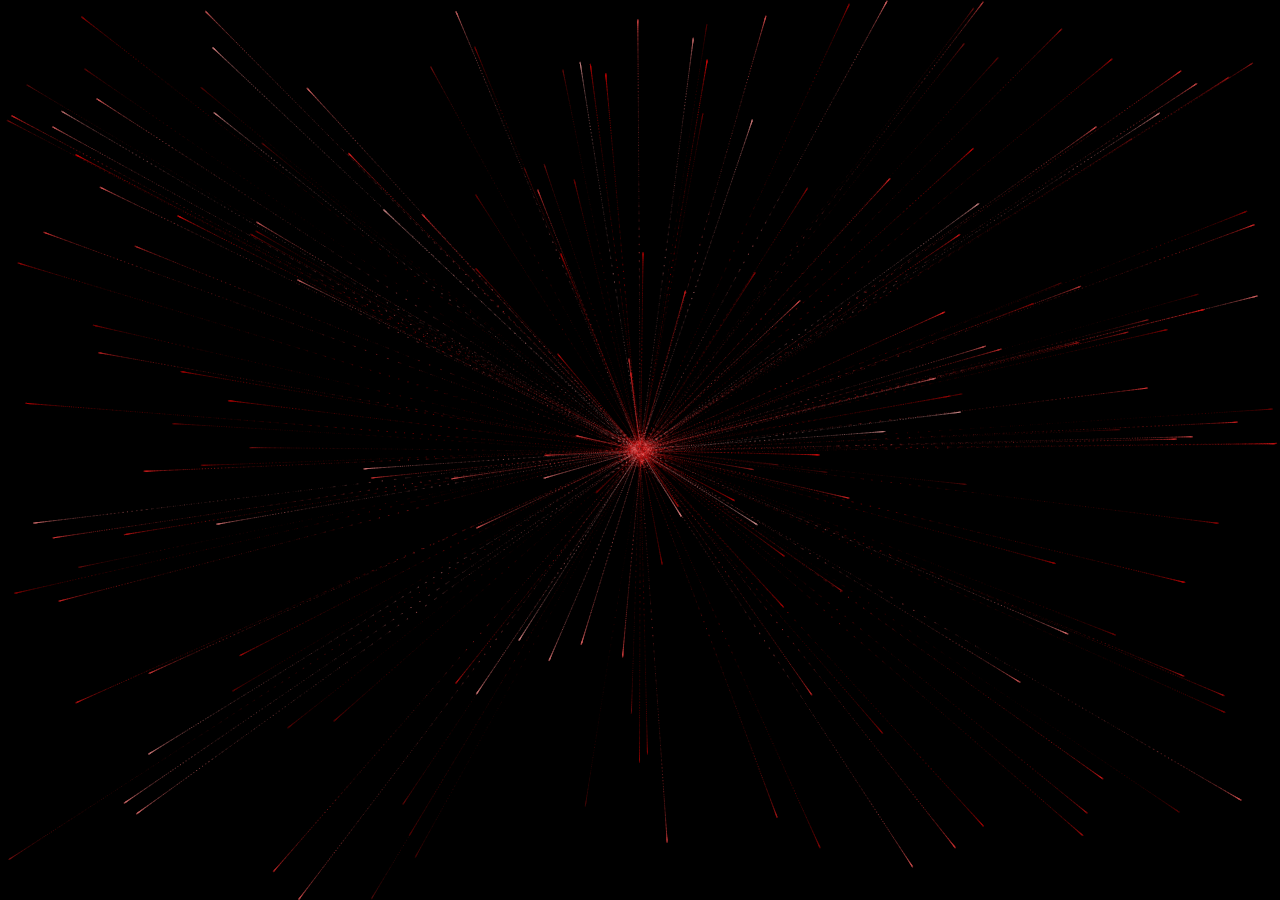
<file: index.html>
<!DOCTYPE html>
<html lang="en" >
<head>
  <meta charset="UTF-8">
  <title>CodePen - Heart</title>
  <link rel="stylesheet" href="style1.css">

</head>
<body>
<!-- partial:index.partial.html -->
 <a href="happybirthday.html">
  <canvas id="heart">
 </canvas></a>


<!-- partial -->
  
  <script  src="./script.js"></script>
</body>
</html>
</file>
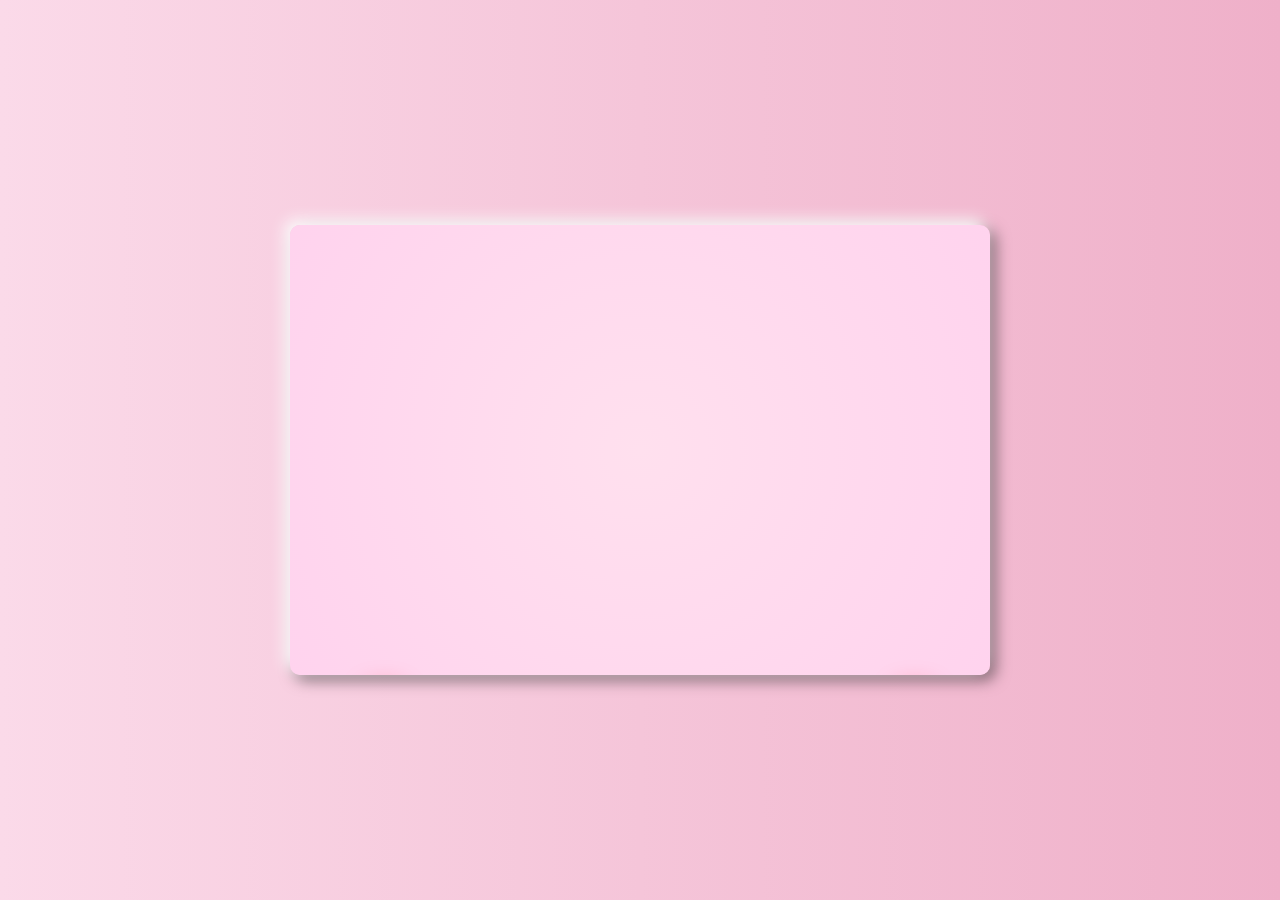
<file: happybirthday.html>
<!DOCTYPE html>
<html lang="en">
	<head>
		<meta charset="UTF-8" />
		<meta http-equiv="X-UA-Compatible" content="IE=edge" />
		<meta name="viewport" content="width=device-width, initial-scale=1.0" />
		<link rel="stylesheet" href="style.css" />
		<link
			rel="stylesheet"
			href="https://cdnjs.cloudflare.com/ajax/libs/font-awesome/6.2.1/css/all.min.css"
			integrity="sha512-MV7K8+y+gLIBoVD59lQIYicR65iaqukzvf/nwasF0nqhPay5w/9lJmVM2hMDcnK1OnMGCdVK+iQrJ7lzPJQd1w=="
			crossorigin="anonymous"
			referrerpolicy="no-referrer"
		/>
		<title>Happy birthday</title>
	</head>
	<body>
		<div class="container">
			<div class="boxcontainer">
				<div class="image">
					<img src="flag.png" alt="" />
				</div>
				<div class="text-happybirthday">
					<img src="texthappy.png" alt="" />
				</div>
				<div class="cake">
					<img src="cake.png" alt="" />
				</div>
				<div class="box-balloon">
					<div class="balloon-item1">
						<img src="balloon.png" alt="" />
					</div>
					<div class="balloon-item1">
						<img src="balloon.png" alt="" />
					</div>
				</div>
				<div class="box-cloud">
					<div class="cloud">
						<img src="cloud.png" alt="" />
					</div>
					<div class="cloud">
						<img src="cloud.png" alt="" />
					</div>
				</div>
				<div class="box-firework">
					<div class="firework">
						<img src="firework.png" alt="" />
						<img src="firework1.png" alt="" id="firework1" />
					</div>
					<div class="firework">
						<img src="firework.png" alt="" />
						<img src="firework1.png" alt="" id="firework1" />
					</div>
				</div>
				<div class="paperCannons">
					<img src="paperCannons1.png" alt="" />
				</div>
				<div class="box-giftbox">
					<img src="giftbox.png" alt="" />
					<img src="giftbox.png" alt="" />
					<img src="giftbox.png" alt="" />
					<img src="giftbox.png" alt="" />
					<img src="giftbox.png" alt="" />
					<img src="giftbox.png" alt="" />
				</div>
				<div class="mail">
					<i class="fa-regular fa-envelope"></i>
				</div>
				<div class="boxcute">
					<div class="cute1">
						<img src="cute.png" alt="" />
					</div>
					<div class="cute2">
						<img src="cute.png" alt="" />
					</div>
				</div>
			</div>
			<div class="boxMail">
				<i class="fa-solid fa-xmark"></i>
				<div class="boxMail-container">
					<div class="card1">
						<div class="userImg">
							<img src="Picture3.jpg" alt="" />
						</div>
						<h3>Happy birthday</h3>
						<div class="imageCute">
							<img src="anh1.jpg" alt="" />
						</div>
					</div>
					<div class="card2">
						<div class="card2-content">
							<h3>Gửi em!</h3>
							<h2>
								Hôm nay là một ngày đặc biệt đối với một người đặc biệt nì. Chúc
								e có một ngày sinh nhật thật ý nghĩa, vui vẻ vẻ, hạnh phúc.
								Chúc e sang tuổi mới lun lun vui vẻ, phải
								lun lun vui tươi không cần tưới nháaaaa hahah, ngày càng xinh đẹp
								hơn những năm khác nì gấp mũ n lần lun,làm ăn nhìu tiền sớm trở thành phú bà để bao nuôi thằng bồ nhá nháaaaa:3 . Tuy a không ở
								gần em và có những món quà ý nghĩa đối với em nhưng a vẫn lun
								mong muốn những điều tốt đẹp đến với em. Anh chỉ biết dùng vẻ
								đẹp của IT làm quà tặng em tuy chỉ là 1 giao diện ko phải là 1
								món quà vật chất nhưng a mong muốn rằng nó sẽ là 1 món quà ý
								nghĩa, 1 món quà tinh thần nào đó trong ngày đặc biệt của em. Và
								cuối cùng a chúc cô gái đặc biệt sinh nhật vui vẻ nhaaaaaaaaaa.
								Chúc em tất cả những điều tốt đẹp nhấtttttt nhéeeeeeee hihi^^
							</h2>
							<div class="imageCute2">
								<img src="cute2.png" alt="" />
							</div>
						</div>
					</div>
				</div>
			</div>
		</div>
	</body>
	<script>
		document.addEventListener('mousemove', function (e) {
			let body = document.querySelector('body');
			let heart = document.createElement('span');
			let x = e.offsetX;
			let y = e.offsetY;
			heart.style.left = x + 'px';
			heart.style.top = y + 'px';

			let size = Math.random() * 10;
			heart.style.width = 4 * size + 'px';
			heart.style.height = 4 * size + 'px';

			let transformValue = Math.random() * 360;
			heart.style.transform = 'rotate(' + transformValue + 'deg)';

			body.appendChild(heart);

			setTimeout(function () {
				heart.remove();
			}, 1000);
		});

		let mailBox = document.querySelector('.mail');
		let boxmail = document.querySelector('.boxMail');
		var close = document.querySelector('.fa-xmark');
		mailBox.onclick = function () {
			mailBox.classList.toggle('active');
			boxmail.classList.add('active');
		};

		close.addEventListener('click', function () {
			boxmail.classList.remove('active');
		});
	</script>
</html>
</file>
<file: style1.css>
canvas {
  position: absolute;
  left:0;
  top: 0;
  width: 100%;
  height: 100%;
  background-color: rgba(255, 255, 255, 0.2);
}
a{
  font-size: 20px;
  color: white;
  
  z-index: 1000;
}
</file>
<file: style.css>
@import url('https://fonts.googleapis.com/css2?family=Roboto:wght@400&display=swap');
@import url('https://fonts.googleapis.com/css2?family=Dancing+Script:wght@700&display=swap');
*{
    margin: 0;
    padding: 0;
    box-sizing: border-box;
}
body{
    display: flex;
    justify-content: center;
    align-items: center; 
    min-height: 100vh;
    background: linear-gradient(to right, #FBDAE9, #EFB0C9);
    overflow: hidden;
}
.container{
    position: relative;
    width: 100%;
    height: 100%;
    display: flex;
    justify-content: center;
    flex-direction: column;
    align-items: center;
}
.container .boxcontainer{
    width: 700px;
    height: 450px;
    position: relative;
    display: flex;
    flex-direction: column;
    overflow: hidden;
    border-radius: 10px;
    box-shadow: -5px -5px 15px rgba(255, 255, 255),
                5px 5px 15px rgb(0, 0, 0, 0.5);
    background-image: radial-gradient(circle farthest-corner at center, #ffe0ee 0%, #ffd3ee 100%);
    animation: bgr 4s forwards;
    transition: 1s;
}
@keyframes bgr {
    0%{
        opacity: 0;
        visibility: hidden;
    }
    100%{
        opacity: 1;
        visibility: visible;
    }
}
.container .image{
    position: relative;
    width: 100%;
    height: 100%;
    display: flex;
    justify-content: center;
    animation: flag 2s forwards;
    opacity: 0;
    visibility: hidden;
    animation-delay: 2s;
    z-index: 1;
    transition: all 1s;
}
@keyframes flag{
    0%{
        opacity: 0;
        visibility: hidden;
        transform: translateY(-50px);
    }
    100%{
        opacity: 1;
        visibility: visible;
        transform: translateY(0);
    }
}
.container .image > img{
    width: 500px;
}
.container .text-happybirthday{
    position: absolute;
    width: 100%;
    height: 100%;
    left: 50%;
    transform: translateY(-160px);
    animation: texthappy 3s forwards;
    animation-delay: 3s;
    transition: 1s ease-in-out;
}
@keyframes texthappy{
    0%{
        transform: translateY(-160px);
    }
    40%{
        transform: translateY(90px);
    }
    50%{
        transform: translateY(95px);
    }
    55%{
        transform: translateY(40px);
    }
    60%{
        transform: translateY(80px);
    }
    70%{
        transform: translateY(50px);
    }
    80%, 90%, 100%{
        transform: translateY(70px);
    }
}
.container .text-happybirthday::before{
    position: absolute;
    content: '';
    width: 2px;
    height: 150px;
    background: #333;
    top: -25%;
    z-index: -1;
}
.container .text-happybirthday img{
    width: 200px;
    transform: translateX(-50%);
}
.container .cake{
    position: absolute;
    width: 100%;
    height: 100%;
    display: flex;
    justify-content: center;
    outline: none;
    animation: cake 3s ease forwards;
    animation-delay: 4s;
    opacity: 0;
    visibility: hidden;
    z-index: 100000;
}
@keyframes cake{
    0%{
        opacity: 1;
        visibility: visible;
        transform: translateY(200px);
    }
    100%{
        opacity: 1;
        visibility: visible;
        transform: translateY(0px);
    }
}
.container .cake img{
    width: 300px;
    height: 200px;
    position: absolute;
    top: 50%;
    margin-top: 50px;
    z-index: 10000;
    transition: 1s;
    cursor: pointer;
}
.container .cake img:hover{
    animation: cake1 0.5s infinite linear;
}
@keyframes cake1{
    0%{
        transform: rotate(5deg);
    }
    25%{
        transform: rotate(0deg);
    }
    50%{
        transform: rotate(-5deg);
    }
    75%{
        transform: rotate(0deg);
    }
    100%{
        transform: rotate(5deg);
    }
}
.box-balloon{
    position: absolute;
    width: 100%;
    height: 100%;
}
.box-balloon .balloon-item1{
    position: absolute;
}
.box-balloon .balloon-item1 img{
    width: 80px;
}
.box-balloon .balloon-item1:nth-child(1){
    animation: item1 8s forwards,
                item2 4s 8s linear infinite;
    transition: all 1s;
    opacity: 0;
    visibility: hidden;
}
@keyframes item2{
    0%{
        opacity: 1;
        visibility: visible;
        right: 86%;
        transform: translateX(0%);
        transform: rotate(0deg);
        bottom: 58%;
        transform: translateY(0px);
    }
    25%{
        opacity: 1;
        visibility: visible;
        right: 86%;
        transform: translateX(0%);
        transform: rotate(0deg);
        bottom: 58%;
        transform: translateY(5px);
    }
    50%{
        opacity: 1;
        visibility: visible;
        right: 86%;
        transform: translateX(0%);
        transform: rotate(0deg);
        bottom: 58%;
        transform: translateY(0px);
    }
    75%{
        opacity: 1;
        visibility: visible;
        right: 86%;
        transform: translateX(0%);
        transform: rotate(0deg);
        bottom: 58%;
        transform: translateY(-5px);
    }
    100%{
        opacity: 1;
        visibility: visible;
        right: 86%;
        transform: translateX(0%);
        transform: rotate(0deg);
        bottom: 58%;
        transform: translateY(0px);
    }
}
@keyframes item1{
    0%{
        opacity: 1;
        visibility: visible;
        right: 0%;
        transform: translateX(-50%);
        transform: rotate(5deg);
        bottom: -50%;
    }
    10%{
        transform: rotate(-5deg);
    }
    20%{
        transform: rotate(5deg);
    }
    30%{
        transform: rotate(-5deg);
    }
    40%{
        transform: rotate(5deg);
    }
    50%{
        transform: rotate(-5deg);
    }
    60%{
        transform: rotate(5deg);
    }
    70%{
        transform: rotate(-5deg);
    }
    80%{
        transform: rotate(5deg);
    }
    90%{
        transform: rotate(-5deg);
    }
    100%{
        opacity: 1;
        visibility: visible;
        right: 86%;
        transform: translateX(0%);
        transform: rotate(0deg);
        bottom: 58%;
    }
}
.box-balloon .balloon-item1:nth-child(2){
    animation: item3 8s forwards,
                item4 4s 8s linear infinite;
    transition: all 1s;
    opacity: 0;
    visibility: hidden;
}
@keyframes item4{
    0%{
        opacity: 1;
        visibility: visible;
        left: 85%;
        transform: translateX(0%);
        transform: rotate(0deg);
        bottom: 60%;
        transform: translateY(0px);
    }
    25%{
        opacity: 1;
        visibility: visible;
        left: 85%;
        transform: translateX(0%);
        transform: rotate(0deg);
        bottom: 60%;
        transform: translateY(5px);
    }
    50%{
        opacity: 1;
        visibility: visible;
        left: 85%;
        transform: translateX(0%);
        transform: rotate(0deg);
        bottom: 60%;
        transform: translateY(0px);
    }
    75%{
        opacity: 1;
        visibility: visible;
        left: 85%;
        transform: translateX(0%);
        transform: rotate(0deg);
        bottom: 60%;
        transform: translateY(-5px);
    }
    100%{
        opacity: 1;
        visibility: visible;
        left: 85%;
        transform: translateX(0%);
        transform: rotate(0deg);
        bottom: 60%;
        transform: translateY(0px);
    }
}
@keyframes item3{
    0%{
        opacity: 1;
        visibility: visible;
        left: 0%;
        transform: translateX(-50%);
        transform: rotate(5deg);
        bottom: -50%;
    }
    10%{
        transform: rotate(-5deg);
    }
    20%{
        transform: rotate(5deg);
    }
    30%{
        transform: rotate(-5deg);
    }
    40%{
        transform: rotate(5deg);
    }
    50%{
        transform: rotate(-5deg);
    }
    60%{
        transform: rotate(5deg);
    }
    70%{
        transform: rotate(-5deg);
    }
    80%{
        transform: rotate(5deg);
    }
    90%{
        transform: rotate(-5deg);
    }
    100%{
        opacity: 1;
        visibility: visible;
        left: 85%;
        transform: translateX(0%);
        transform: rotate(0deg);
        bottom: 60%;
    }
}
.container .box-cloud{
    position: absolute;
    width: 100%;
    height: auto;
}
.container .cloud{
    position: absolute;
    z-index: 10000;
    opacity: 0;
    animation: cloud 10s infinite linear;
    animation-delay: 4s;
}
@keyframes cloud{
    0%{
        opacity: 1;
        transform: translateX(-100px);
    }
    100%{
        opacity: 1;
        transform: translateX(800px);
    }
}
.container .cloud:first-child{
    display: flex;
    justify-content: center;
    align-items: center;
}
.container .cloud:first-child::before{
    position: absolute;
    content: 'Hãy ấn vào thư em nhé';
    text-align: center;
    font-family: 'Roboto', sans-serif;
    font-weight: 600;
    width: 60px;
    font-size: 9px;
    align-items: center;
    z-index: 100000;
}
.container .cloud:last-child::before{
    position: absolute;
    content: 'hê sờ lô, hơ sờ ly ly';
    font-family: 'Roboto', sans-serif;
    font-weight: 600;
    font-size: 9px;
    align-items: center;
    z-index: 100000;
}
.container .cloud:last-child{
    position: absolute;
    z-index: 10000;
    opacity: 0;
    display: flex;
    justify-content: center;
    align-items: center;
    animation: cloud2 13s infinite linear;
    animation-delay: 4.5s;
    margin-top: 10px;
}
@keyframes cloud2{
    0%{
        opacity: 1;
        transform: translateX(800px);
    }
    100%{
        opacity: 1;
        transform: translateX(-100px);
    }
}
.container .cloud > img{
    width: 100px;
    filter: drop-shadow(1px 4px 0px rgb(188, 188, 188));
}
.container .box-firework{
    position: absolute;
    width: 100%;
    height: 100%;
}
.container .box-firework .firework{
    position: absolute;
    width: 100%;
    height: 100%;
    opacity: 0;
    visibility: hidden;
    animation: firework 2s forwards;
    animation-delay: 5s;
    transform: translate(30px, 300px);
}
.container .box-firework .firework > img{
    width: 100px;
}
@keyframes firework{
    0%{
        opacity: 0;
        visibility: hidden;
    }
    100%{
        opacity: 1;
        visibility: visible;
    }
}
.container .box-firework .firework #firework1{
    position: absolute;
    width: 20px;
    z-index: -1;
    opacity: 0;
    visibility: hidden;
    transform: translate(-50px, 35px);
    /* transform: translate(-60px, -50px); */
    animation: firework1 2s linear infinite;
    animation-delay: 6s;
    transition: all 1s ease-in-out;
}
@keyframes firework1{
    0%{
        opacity: 1;
        visibility: visible;
        transform: translate(-50px, 35px);
        width: 20px;
    }
    100%{
        opacity: 1;
        visibility: visible;
        width: 150px;
        transform: translate(-70px, -70px);
    }
}
.container .box-firework .firework:last-child{
    transform: scaleX(-1);
    top: 300px;
    right: 30px;
}
.container .spark{
    position: absolute;
}
span{
    position: absolute;
    pointer-events: none;
    filter: drop-shadow(0 0 10px rgba(0,0,0,0.2));
    animation: fadeInOut 1s linear infinite;
}
@keyframes fadeInOut{
    0%,100%{
        opacity: 0;
    }
    20%, 80%{
        opacity: 1;
    }
}
.container .paperCannons{
    position: absolute;
    width: 100%;
    height: 100%;
    z-index: -2;
    display: flex;
    justify-content: center;
}
.container .paperCannons > img{
    width: 350px;
    transition: all 1s;
    animation: paperCannons 2s forwards;
    animation-delay: 7s;
    opacity: 0;
    visibility: hidden;
}
@keyframes paperCannons{
    0%{
        opacity: 1;
        visibility: visible;
        transform: scale(0);
    }
    100%{
        opacity: 1;
        visibility: visible;
        transform: scale(1);
    }
}
.container .box-giftbox{
    position: absolute;
    width: 100%;
    height: 100%;
}
.container .box-giftbox > img:nth-child(1){
    width: 50px;
    margin-top: 360px;
    margin-left: 120px;
    transform: rotate(-10deg);
    animation: giftbox2 0.5s linear infinite;
    animation-delay: 8.5s;
    opacity: 0;
    visibility: hidden;
    transition: all 2s;
}
.container .box-giftbox > img:nth-child(2){
    position: absolute;
    width: 30px;
    margin-top: 250px;
    margin-left: -150px;
    transform: rotate(15deg);
    filter: blur(1px);
    opacity: 0;
    visibility: hidden;
    animation: giftbox1 4s forwards;
    animation-delay: 8s;
}
.container .box-giftbox > img:nth-child(3){
    position: absolute;
    width: 25px;
    margin-top: 200px;
    margin-left: 450px;
    transform: rotate(15deg);
    filter: blur(2px);
    opacity: 0;
    visibility: hidden;
    animation: giftbox1 4s forwards;
    animation-delay: 8s;
}
.container .box-giftbox > img:nth-child(4){
    position: absolute;
    width: 55px;
    margin-top: 380px;
    margin-left: 340px;
    transform: rotate(15deg);
    animation: giftbox2 0.5s linear infinite;
    animation-delay: 8.5s;
    opacity: 0;
    visibility: hidden;
    transition: all 2s;
}
@keyframes giftbox1{
    0%{
        opacity: 0;
        visibility: hidden;
    }
    100%{
        opacity: 1;
        visibility: visible;
    }
}
@keyframes giftbox2{
    0%{
        visibility: visible;
        opacity: 1;
        transform: rotate(-10deg);
    }
    25%{
        opacity: 1;
        visibility: visible;
        transform: rotate(0deg);
    }
    50%{
        visibility: visible;
        opacity: 1;
        transform: rotate(10deg);
    }
    75%{
        opacity: 1;
        visibility: visible;
        transform: rotate(0deg);
    }
    100%{
        opacity: 1;
        visibility: visible;
        transform: rotate(-10deg);
    }
}
.container .box-giftbox > img:nth-child(5){
    position: absolute;
    width: 30px;
    bottom: 0;
    transform: translate(-90px, 50px);
    animation: giftbox3 2s linear infinite;
    animation-delay: 10s;
    filter: drop-shadow(0 0 15px red);
    transition: all 1s;
}
.container .box-giftbox > img:nth-child(6){
    position: absolute;
    width: 30px;
    bottom: 0;
    right: 0;
    transform: translate(-60px, 50px);
    animation: giftbox4 2s linear infinite;
    animation-delay: 11s;
    filter: drop-shadow(0 0 15px red);
    transition: all 1s;
}
@keyframes giftbox3{
    0%{
        transform: translate(-100px, 35px);
    }
    2%{
        transform: translate(-80px, 5px) rotate(10deg);
    }
    4%{
        transform: translate(-70px, -25px) rotate(20deg);
    }
    6%{
        transform: translate(-55px, -50px) rotate(30deg);
    }
    8%{
        transform: translate(-50px, -60px) rotate(40deg);
    }
    10%{
        transform: translate(-45px, -70px) rotate(50deg);
    }
    12%{
        transform: translate(-40px, -80px) rotate(60deg);
    }
    14%{
        transform: translate(-35px, -90px) rotate(70deg);
    }
    16%{
        transform: translate(-30px, -100px) rotate(80deg);
    }
    18%{
        transform: translate(-25px, -110px) rotate(90deg);
    }
    20%{
        transform: translate(-20px, -115px) rotate(100deg);
    }
    22%{
        transform: translate(-15px, -120px) rotate(110deg) scale(1.1);
    }
    26%{
        transform: translate(-10px, -125px) rotate(120deg) scale(1.1);
    }
    30%{
        transform: translate(-5px, -130px) rotate(130deg) scale(1.2);
    }
    40%{
        transform: translate(0px, -135px) rotate(140deg) scale(1.2);
    }
    50%{
        transform: translate(5px, -140px) rotate(150deg) scale(1.2);
    }
    60%{
        transform: translate(10px, -145px) rotate(160deg) scale(1.3);
    }
    70%{
        transform: translate(20px, -150px) rotate(170deg) scale(1.3);
    }
    75%{
        transform: translate(30px, -150px) rotate(180deg) scale(1.3);
    }
    80%{
        transform: translate(40px, -150px) rotate(185deg) scale(1.2);
    }
    82%{
        transform: translate(50px, -145px) rotate(190deg) scale(1.1);
    }
    84%{
        transform: translate(55px, -140px) rotate(200deg) scale(1.1);
    }
    86%{
        transform: translate(60px, -135px) rotate(210deg) scale(1.1);
    }
    88%{
        transform: translate(65px, -130px) rotate(220deg) scale(0.9);
    }
    90%{
        transform: translate(70px, -110px) rotate(230deg) scale(0.9);
    }
    92%{
        transform: translate(80px, -80px) rotate(240deg) scale(0.8);
    }
    94%{
        transform: translate(90px, -55px) rotate(250deg) scale(0.8);
    }
    96%{
        transform: translate(100px, -20px) rotate(185deg) scale(0.7);
    }
    98%{
        transform: translate(110px, 5px) rotate(195deg) scale(0.6);
    }
    100%{
        transform: translate(120px, 35px) rotate(205deg) scale(0.5);
    }
}
@keyframes giftbox4{
    0%{
        transform: translate(0px, 35px);
    }
    2%{
        transform: translate(-20px, 5px) rotate(10deg);
    }
    4%{
        transform: translate(-30px, -25px) rotate(20deg);
    }
    6%{
        transform: translate(-45px, -50px) rotate(30deg);
    }
    8%{
        transform: translate(-50px, -60px) rotate(40deg);
    }
    10%{
        transform: translate(-55px, -70px) rotate(50deg);
    }
    12%{
        transform: translate(-60px, -80px) rotate(60deg);
    }
    14%{
        transform: translate(-65px, -90px) rotate(70deg);
    }
    16%{
        transform: translate(-70px, -100px) rotate(80deg);
    }
    18%{
        transform: translate(-75px, -110px) rotate(90deg);
    }
    20%{
        transform: translate(-80px, -115px) rotate(100deg);
    }
    22%{
        transform: translate(-85px, -120px) rotate(110deg) scale(1.1);
    }
    26%{
        transform: translate(-90px, -125px) rotate(120deg) scale(1.1);
    }
    30%{
        transform: translate(-95px, -130px) rotate(130deg) scale(1.2);
    }
    40%{
        transform: translate(-100px, -135px) rotate(140deg) scale(1.2);
    }
    50%{
        transform: translate(-105px, -140px) rotate(150deg) scale(1.2);
    }
    60%{
        transform: translate(-110px, -145px) rotate(160deg) scale(1.3);
    }
    70%{
        transform: translate(-120px, -150px) rotate(170deg) scale(1.3);
    }
    75%{
        transform: translate(-130px, -150px) rotate(180deg) scale(1.3);
    }
    80%{
        transform: translate(-140px, -150px) rotate(185deg) scale(1.2);
    }
    82%{
        transform: translate(-150px, -145px) rotate(190deg) scale(1.1);
    }
    84%{
        transform: translate(-155px, -140px) rotate(200deg) scale(1.1);
    }
    86%{
        transform: translate(-160px, -135px) rotate(210deg) scale(1.1);
    }
    88%{
        transform: translate(-165px, -130px) rotate(220deg) scale(0.9);
    }
    90%{
        transform: translate(-170px, -110px) rotate(230deg) scale(0.9);
    }
    92%{
        transform: translate(-180px, -80px) rotate(240deg) scale(0.8);
    }
    94%{
        transform: translate(-190px, -55px) rotate(250deg) scale(0.8);
    }
    96%{
        transform: translate(-200px, -20px) rotate(185deg) scale(0.7);
    }
    98%{
        transform: translate(-210px, 5px) rotate(195deg) scale(0.6);
    }
    100%{
        transform: translate(-220px, 35px) rotate(205deg) scale(0.5);
    }
}
.container .mail{
    position: absolute;
    width: 100px;
    height: 100px;
    display: flex;
    justify-content: center;
    align-items: center;
    top: 50%;
    left: 50%;
    transform: translate(-50%, -50%);
    opacity: 0;
    visibility: hidden;
    animation: envelope 1s forwards;
    animation-delay: 11.5s;
    z-index: 100000000;
}
.container .mail .fa-envelope{
    position: absolute;
    margin-top: 50px;
    font-size: 40px;
    color: red;
    cursor: pointer;
    z-index: 1000000;
    display: flex;
    justify-content: center;
    align-items: center;
}
@keyframes envelope{
    0%{
        opacity: 1;
        visibility: visible;
    }
    100%{
        opacity: 1;
        visibility: visible;
    }

}
.container .mail .fa-envelope:hover{
    filter: drop-shadow(0 0 10px red);
    animation: mail1 0.3s infinite ease-in-out;
    transition: all 1s ease-in;
}
@keyframes mail1{
    0%{
        transform: rotate(-10deg);
    }
    25%{
        transform: rotate(0deg);
    }
    50%{
        transform: rotate(10deg);
    }
    75%{
        transform: rotate(0deg);
    }
    100%{
        transform: rotate(-10deg);
    }
}
.container .mail .fa-envelope::after{
    position: absolute;
    content: '';
    width: 55px;
    height: 45px;
    background: white;
    z-index: -1;
    border-radius: 10px;
}
.container .boxcute{
    position: absolute;
    width: 100%;
    height: 100%;
}
.container .cute1{
    position: absolute;
    top: 210px;
    left: -100px;
    animation: cute 3s infinite ease-in-out;
    animation-delay: 13s;
}
@keyframes cute{
    0%{
        transform: translateX(0px) rotateZ(0deg) scale(0.7);
    }
    50%,60%, 70%,80%,90%,95%{
        transform: translateX(70px) rotateZ(45deg) scale(1.3);
    }
    100%{
        transform: translateX(10px) rotateZ(0deg) scale(0.3);
    }
}
.container .cute1::after{
    position: absolute;
    content: 'Ngạc nhiên chưa "girl especially"';
    font-family: 'Roboto', sans-serif;
    text-align: center;
    padding: 10px;
    width: 80px;
    font-size: 10px;
    background: white;
    border-radius: 15px;
    margin-top: -30px;
    margin-left: -40px;
    animation: cutemail 3s linear infinite;
    animation-delay: 13s;
    z-index: -1;
    opacity: 0;
    font-weight: 600;
}
@keyframes cutemail{
    0%{
        opacity: 1;
        transform: translate(-60px, 40px) scale(0.1);
    }
    50%, 60%, 70%, 80%, 90%, 95%, 99%{
        opacity: 1;
        transform: translate(0, 0) scale(1);
    }
    100%{
        opacity: 1;
        transform: translate(-60px, 40px) scale(0.1);
    }
}
.container .cute2{
    position: absolute;
    top: 210px;
    right: -100px;
    transform: scaleX(-1);
    animation: cute2 3s infinite ease-in-out;
    animation-delay: 12s;
}
@keyframes cute2{
    0%{
        transform: translateX(0px) rotateZ(0deg) scale(0.7);
    }
    50%,60%, 70%,80%,90%,95%{
        transform: translateX(-70px) rotateZ(-45deg) scale(1.3);
    }
    100%{
        transform: translateX(-10px) rotateZ(0deg) scale(0.3);
    }
}
.container .cute2::after{
    position: absolute;
    content: 'Ú Òa';
    font-family: 'Roboto', sans-serif;
    text-align: center;
    padding: 10px;
    width: 80px;
    font-size: 10px;
    background: white;
    border-radius: 15px;
    margin-top: -30px;
    margin-left: -100px;
    animation: cutemail2 3s linear infinite;
    animation-delay: 12s;
    z-index: -1;
    opacity: 0;
    font-weight: 600;
}
@keyframes cutemail2{
    0%{
        opacity: 1;
        transform: translate(-10px, 70px) scale(0.1);
    }
    50%, 60%, 70%, 80%, 90%, 95%, 99%{
        opacity: 1;
        transform: translate(0, 0) scale(1);
    }
    100%{
        opacity: 1;
        transform: translate(-10px, 70px) scale(0.1);
    }
}
.container .cute1 img{
    width: 100px;
    height: 100px;
}
.container .cute2 img{
    width: 100px;
    height: 100px;
}
.boxMail{
    position: fixed;
    background: rgb(0, 0, 0, 0.8);
    width: 100%;
    height: 100%;
    opacity: 0;
    top: 0;
    display: flex;
    justify-content: center;
    align-items: center;
    transform: scale(0.3);
    visibility: hidden;
    transition: all 0.5s;
    z-index: 100000000;
}
.boxMail.active{
    opacity: 1;
    visibility: visible;
    transform: scale(1);
}
.boxMail .boxMail-container{
    position: absolute;
    width: 750px;
    height: 500px;
    display: flex;
    margin: 0;
    transform: scale(0.9);
    -webkit-perspective: 2000px;
    perspective: 2000px;
    transition: all 0.5s;
}
.boxMail .boxMail-container:hover{
    transform: rotate(-5deg);
    filter: drop-shadow(0 0 10px red);
}
.boxMail .boxMail-container:hover .card1{
    transform: translate(-187px, -250px) rotateY(-140deg);
}
.boxMail .boxMail-container .card1,
.boxMail .boxMail-container .card2{
    position: absolute;
    width: 100%;
    height: 100%;
    top: 50%;
    left: 50%;
    transform: translate(-50%, -50%);
    border: 1px solid black;
}
.boxMail .boxMail-container .card1{
    position: absolute;
    width: 50%;
    height: 100%;
    background: linear-gradient(to right, rgb(169, 0, 0), rgb(202, 0, 0) 30%);
    color: white;
    display: flex;
    justify-content: center;
    align-items: center;
    flex-direction: column;
}
.boxMail-container .card1{
    z-index: 1;
    -webkit-transform-style: preserve-3d;
    transform-style: preserve-3d;
    transform-origin: left;
    transition: all 1s ease-in-out;
}
.boxMail .boxMail-container .card1 .userImg{
    position: relative;
    width: 80px;
    height: 80px;
    background-color: white;
    border-radius: 50%;
    overflow: hidden;
    border: 2px solid white;
    cursor: pointer;
    margin-bottom: 20px;
}
.boxMail .boxMail-container .card1 .userImg img{
    position: absolute;
    object-fit: cover;
    width: calc(100%);
    height: calc(100%);
}
.boxMail .boxMail-container .card1 h3{
    font-family: 'Dancing Script', cursive;
    font-size: 40px;
    text-transform: uppercase;
    width: 80%;
    text-align: center;
    line-height: 1.5;
    letter-spacing: 5px;
    transform: rotate(-5deg);
    text-shadow: 0 0 5px white,
                0 0 10px white;
}
.boxMail .boxMail-container .card2{
    position: relative;
    width: 50%;
    height: 100%;
    background: linear-gradient(to right, #e0e0e0, #ffffff 30%);
    -webkit-transform-style: preserve-3d;
    transform-style: preserve-3d;
    transform-origin: left;
    transition: all 1s;
}
.boxMail .boxMail-container .card2 .card2-content{
    width: 100%;
    height: 100%;
    position: relative;
    background-color: #ffd2e4;
    transition: all 1s;
    overflow: hidden;
}
.boxMail .boxMail-container:hover .card2-content{
    transform: translate(20px, 20px);
    box-shadow: -1px -1px 5px rgb(0, 0, 0, 0.4);
}
.boxMail .boxMail-container .card2 h3{
    font-family: 'Dancing Script', cursive;
    padding: 20px 0px 10px 60px;
    opacity: 0;
    visibility: hidden;
    font-size: 25px;
    text-shadow: 0 0 8px red;
}
.boxMail .boxMail-container .card2:hover h3{
    animation: texth3 3s forwards;
    animation-delay: 2s;
    transition: 1s;
}
@keyframes texth3{
    0%{
        opacity: 1;
        visibility: visible;
        padding: 20px 0px 10px 60px;
    }
    100%{
        opacity: 1;
        visibility: visible;
        padding: 20px 0px 10px 152px; 
    }
}
.boxMail .boxMail-container .card2 h2{
    font-family: 'Dancing Script', cursive;
    padding: 0px 20px;
    text-indent: 20px;
    font-size: 17px;
    opacity: 0;
}
.boxMail .boxMail-container .card2:hover h2{
    animation: texth2 2s forwards;
    animation-delay: 4s;
    transition: 1s;
}
@keyframes texth2{
    0%{
        opacity: 0;
    }
    100%{
        opacity: 1;
    }
}
.boxMail .boxMail-container .card2 .card2-content .imageCute2{
    position: absolute;
    top: 5px;
    left: 20px;
    opacity: 0;
    transition: 1s;
}
.boxMail .boxMail-container .card2 .card2-content:hover .imageCute2{
    animation: cute3 1s linear infinite,
                cute4 3s 2s forwards;
    animation-delay: 2s;
    transition: 1s;
}
@keyframes cute3{
    0%{
        opacity: 1;
        transform: rotate(0deg);
    }
    25%{
        opacity: 1;
        transform: rotate(5deg);
    }
    50%{
        opacity: 1;
        transform: rotate(0deg);
    }
    75%{
        opacity: 1;
        transform: rotate(-5deg);
    }
    100%{
        opacity: 1;
        transform: rotate(0deg);
    }
}
@keyframes cute4{
    0%{
        left: 20px;
    }
    100%{
        left: 100px;
    }
}
.boxMail .boxMail-container .card2 .card2-content .imageCute2 img{
    width: 40px;
}
.boxMail .fa-xmark{
    position: fixed;
    top: 0;
    right: 0;
    font-size: 30px;
    padding: 10px 25px;
    cursor: pointer;
    color: white;
    z-index: 10000000000000000;
}

/* ----- hiệu ứng di chuyển chuột----- */
span::before{
    content: '';
    position: absolute;
    width: 100%;
    height: 100%;
    background: url(heart.png);
    background-size: cover;
    animation: moveheart 1s linear infinite;
}
@keyframes moveheart{
    0%{
        transform: translate(0) rotate(0deg);
    }
    100%{
        transform: translate(100px) rotate(360deg);
    }
}
/* ------hết hiệu ứng di chuyển chuột----- */
</file>
